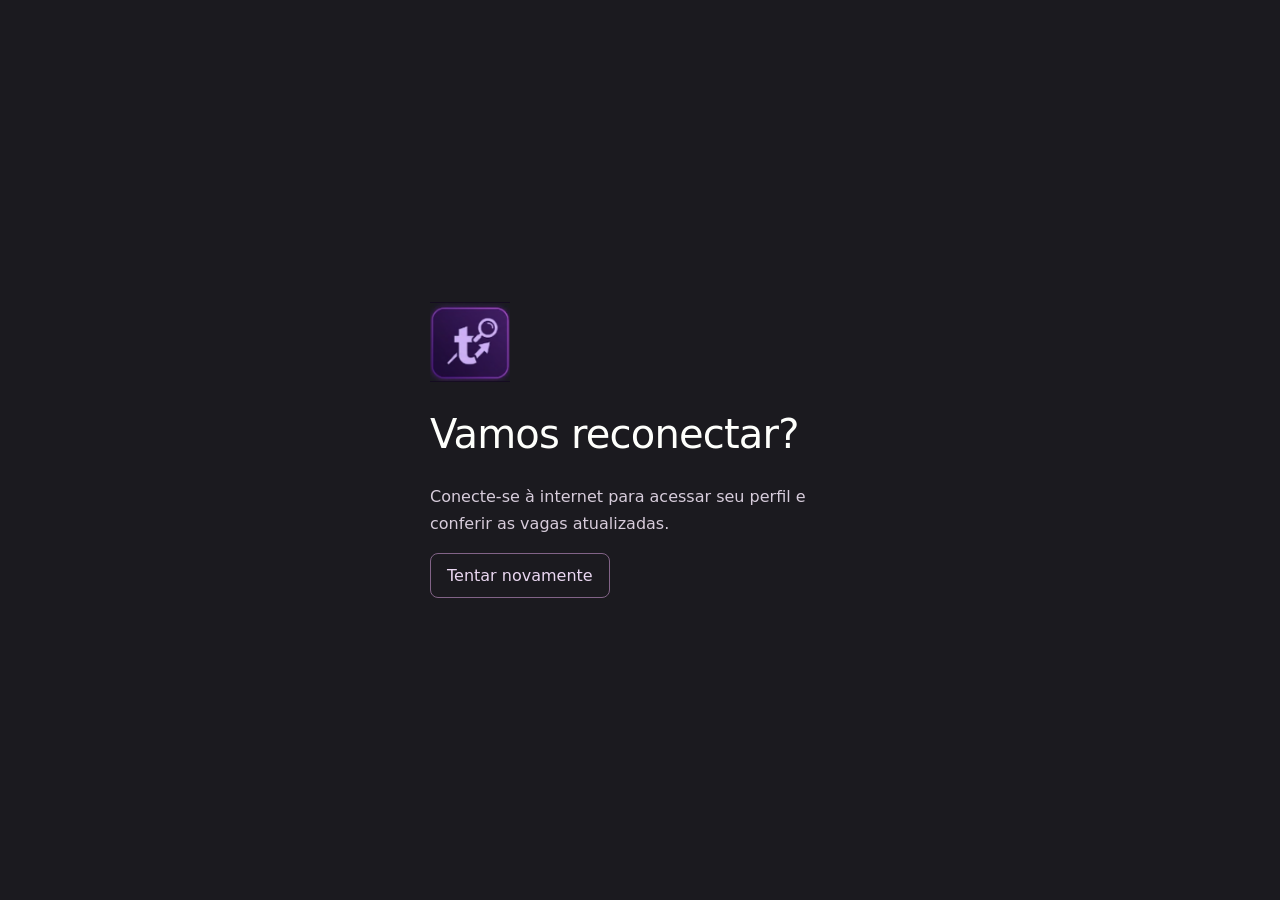
<file: frontend/offline.html>
<!doctype html>
<html lang="pt-BR">
<head>
<meta charset="utf-8">
<meta name="viewport" content="width=device-width,initial-scale=1">
<script src="js/app-viewport.js?v=20261017-01"></script>
<link rel="stylesheet" href="css/app-viewport.css?v=20261017-01">
<meta name="theme-color" content="#1b1a1f">
<link rel="icon" href="favicon.ico?v=20261017">
<title>Techedin · Sem conexão</title>
<style>
body{background:#1b1a1f;color:#fefffc;font:16px "Space Grotesk",system-ui;margin:0;min-height:100dvh;display:grid;place-items:center}
main{max-width:420px;padding:32px}h1{font:400 40px/1.1 "Space Grotesk",system-ui;letter-spacing:-.02em}
p{color:#d7ccdb;line-height:1.7}a{display:inline-block;color:#ead7f1;border:1px solid #826387;border-radius:8px;padding:12px 16px;text-decoration:none}
a:focus-visible{outline:2px solid #ead7f1;outline-offset:4px}
</style>
</head>
<body><main><img src="icons/techedin-192.png" width="80" height="80" alt="Techedin"><h1>Vamos reconectar?</h1><p>Conecte-se à internet para acessar seu perfil e conferir as vagas atualizadas.</p><a href="./">Tentar novamente</a></main></body>
</html>
</file>
<file: frontend/css/app-viewport.css>
/* Keep one-finger scrolling and controls usable; omit pinch/double-tap zoom. */
html.pwa-touch-app,
html.pwa-touch-app * { touch-action: pan-x pan-y; }
/* Avoid automatic focus zoom on small form fields in the installed iOS app. */
html.pwa-touch-app :is(input, select, textarea) { font-size: max(16px, 1rem); }
</file>
